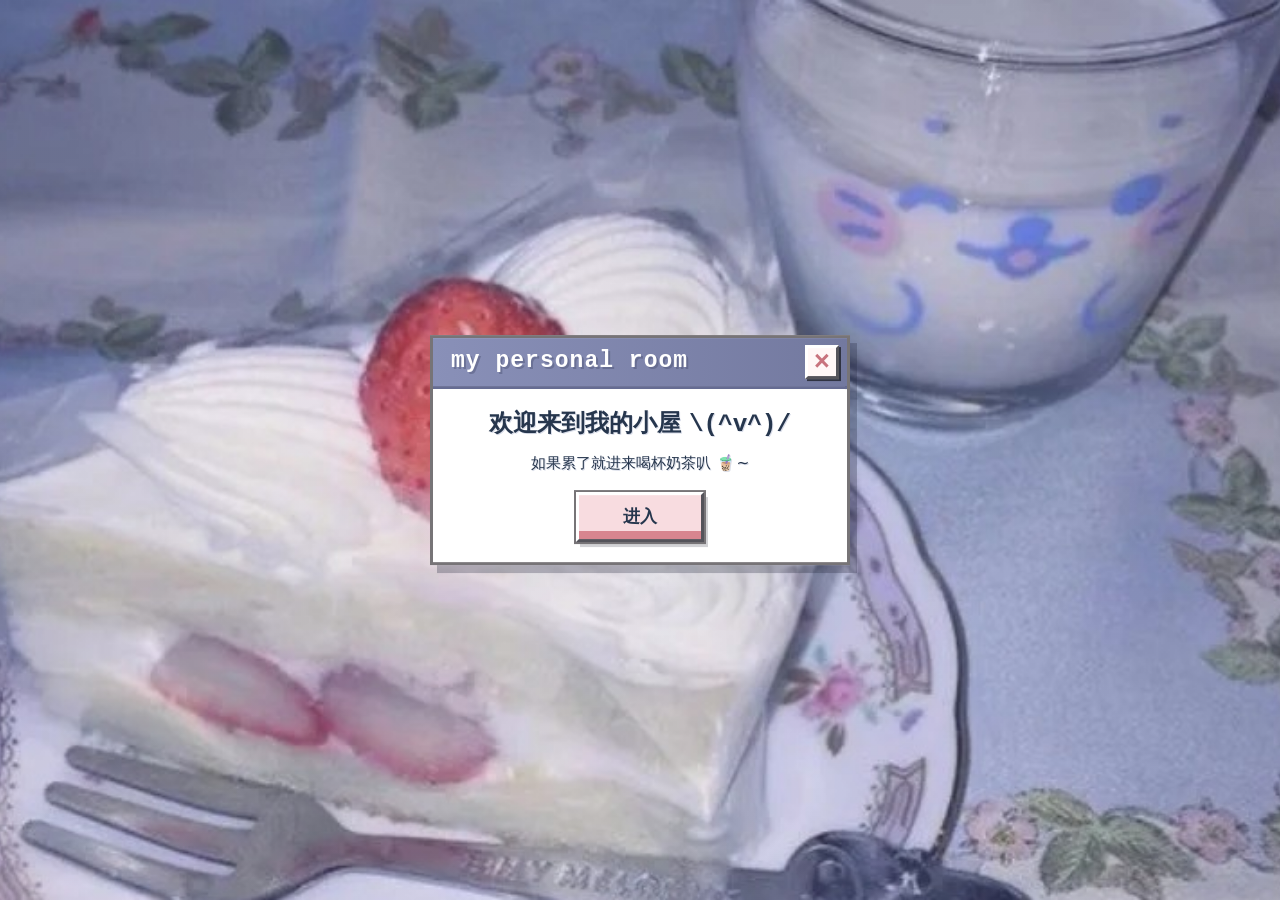
<file: index.html>
<!doctype html>
<html lang="zh-CN">
  <head>
    <meta charset="UTF-8">
    <meta name="viewport" content="width=device-width, initial-scale=1.0">
    <meta name="theme-color" content="#7d83a8">
    <title>my personal room</title>
    <link rel="icon" type="image/png" href="assets/pudding-favicon-large.png">
    <link rel="stylesheet" href="styles.css">
  </head>
  <body>
    <main class="entrance" aria-label="个人小屋入口">
      <div class="side-lace side-lace--left" aria-hidden="true">
        <img class="side-lace__image" src="assets/white-lace-border-cropped.png" alt="">
      </div>
      <div class="side-lace side-lace--right" aria-hidden="true">
        <img class="side-lace__image" src="assets/white-lace-border-cropped.png" alt="">
      </div>

      <div class="sparkle-layer" aria-hidden="true">
        <span class="sparkle sparkle--cup-rim"></span>
        <span class="sparkle sparkle--cup-face"></span>
        <span class="sparkle sparkle--strawberry"></span>
        <span class="sparkle sparkle--cream-left"></span>
        <span class="sparkle sparkle--cream-low"></span>
        <span class="sparkle sparkle--plate"></span>
        <span class="sparkle sparkle--fork"></span>
        <span class="sparkle sparkle--cloth-top"></span>
        <span class="sparkle sparkle--cream-top"></span>
        <span class="sparkle sparkle--cloth-right"></span>
        <span class="sparkle sparkle--cup-base"></span>
        <span class="sparkle sparkle--cake-left"></span>
        <span class="sparkle sparkle--flowers-right"></span>
        <span class="sparkle sparkle--plate-low"></span>
      </div>

      <section class="window welcome-window" aria-labelledby="welcome-title">
        <header class="title-bar">
          <span id="welcome-title">my personal room</span>
          <button
            class="window-close"
            id="open-exit-dialog"
            type="button"
            aria-label="离开网站"
            title="离开"
          >×</button>
        </header>

        <div class="window-body welcome-body">
          <h1>欢迎来到我的小屋<span class="face" aria-label="开心">\(^v^)/</span></h1>
          <p>如果累了就进来喝杯奶茶叭<span class="bubble-tea" aria-label="奶茶">🧋</span>~</p>
          <a class="pixel-button enter-button" href="home.html">进入</a>
        </div>
      </section>

      <div class="dialog-backdrop" id="exit-dialog" hidden>
        <section
          class="window confirm-window"
          role="dialog"
          aria-modal="true"
          aria-labelledby="exit-question"
          aria-describedby="exit-hint"
        >
          <header class="title-bar compact-title-bar">
            <span>my personal room</span>
          </header>

          <div class="window-body confirm-body">
            <p id="exit-question">确定要走嘛<span class="kaomoji" aria-label="难过">(｡•́︿•̀｡)</span></p>
            <p class="sr-only" id="exit-hint">选择 Yes 离开网页，选择 No 返回入口。</p>
            <div class="confirm-actions">
              <button class="pixel-button" id="confirm-exit" type="button">Yes</button>
              <button class="pixel-button" id="cancel-exit" type="button">No</button>
            </div>
          </div>
        </section>
      </div>
    </main>

    <div class="custom-cursor" id="custom-cursor" aria-hidden="true">
      <svg viewBox="0 0 44 48" role="presentation">
        <defs>
          <linearGradient id="cursor-berry" x1="0" y1="0" x2="0" y2="1">
            <stop offset="0" stop-color="#ff9eb3" />
            <stop offset="1" stop-color="#e85f7e" />
          </linearGradient>
        </defs>
        <path class="cursor-wing" d="M12 19C5 14 2 17 4 22c2 4 7 5 11 5" />
        <path class="cursor-wing" d="M32 19c7-5 10-2 8 3-2 4-7 5-11 5" />
        <path class="cursor-leaf" d="M17 13c-3-6 1-9 5-4 4-5 8-2 5 4-3 2-7 2-10 0Z" />
        <path class="cursor-berry" d="M22 42S8 31 8 20c0-6 4-9 9-9 3 0 5 2 5 4 1-2 3-4 6-4 5 0 8 4 8 9 0 11-14 22-14 22Z" />
        <circle cx="16" cy="25" r="1.25" />
        <circle cx="27.5" cy="24" r="1.25" />
        <circle cx="21.5" cy="32" r="1.25" />
        <path class="cursor-shine" d="M13 16v6M10 19h6" />
      </svg>
    </div>

    <script src="script.js"></script>
  </body>
</html>
</file>
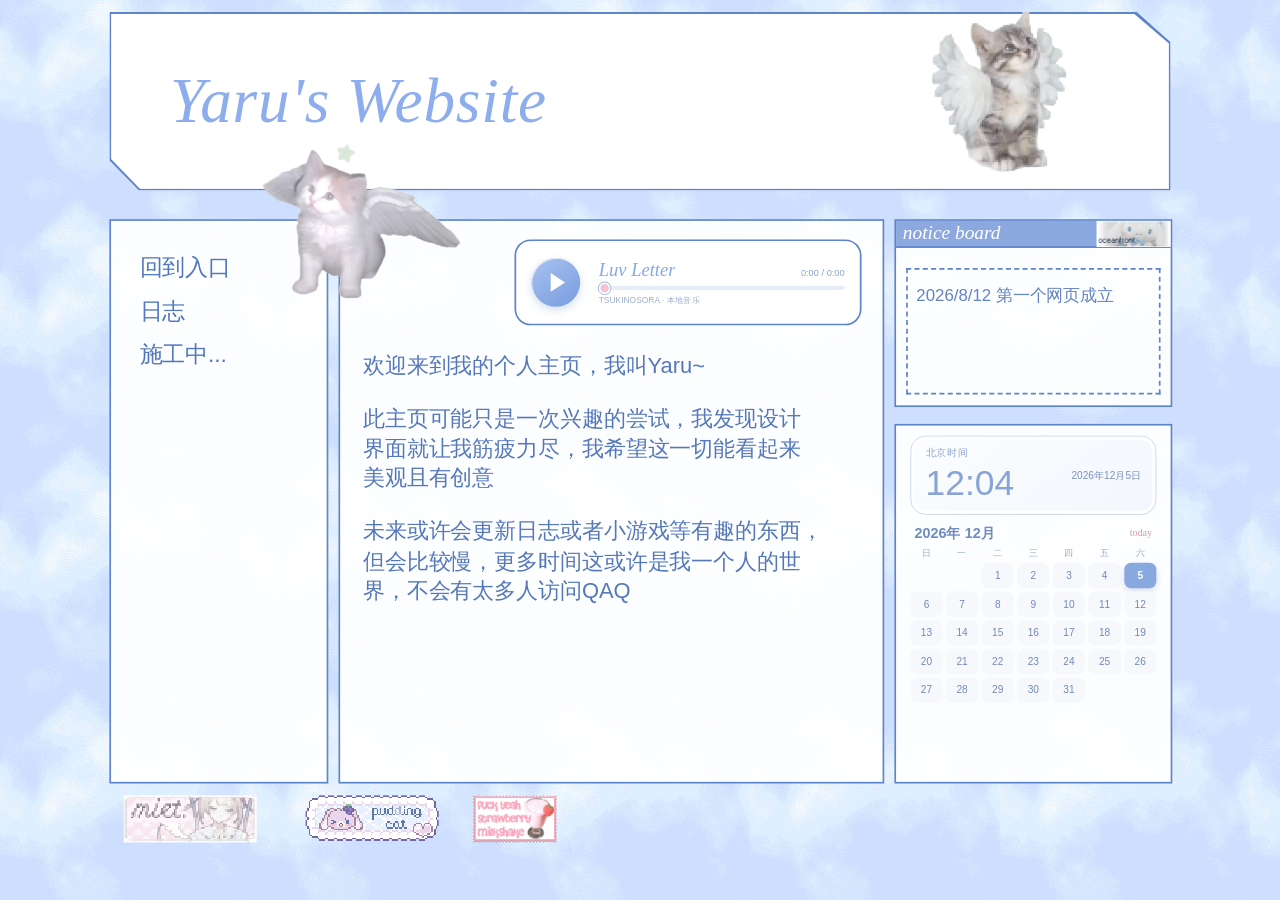
<file: home.html>
<!doctype html>
<html lang="zh-CN">
  <head>
    <meta charset="UTF-8">
    <meta name="viewport" content="width=device-width, initial-scale=1.0">
    <meta name="theme-color" content="#c7d8fb">
    <link rel="icon" type="image/png" href="assets/pudding-favicon-large.png">
    <title>Yaru's Website</title>
    <link rel="stylesheet" href="home.css">
  </head>
  <body>
    <main class="site-shell" aria-label="Yaru 的个人主页">
      <header class="site-header">
        <h1>Yaru's Website</h1>
        <img class="header-cat" src="assets/angel-cat-header.png" alt="长着白色翅膀的小猫" decoding="async">
      </header>

      <div class="page-grid">
        <aside class="side-nav" aria-label="网站导航">
          <nav>
            <a href="index.html">回到入口</a>
            <a href="journal.html">日志</a>
            <button id="open-construction" type="button">施工中...</button>
          </nav>
        </aside>

        <section class="main-panel" aria-label="主页介绍">
          <img class="nav-cat" src="assets/angel-cat-nav.png" alt="长着翅膀的小猫" decoding="async">

          <section class="music-player" aria-label="Luv Letter 音乐播放器">
            <button class="play-button" id="play-button" type="button" aria-label="播放 Luv Letter">
              <span class="play-icon" aria-hidden="true"></span>
            </button>
            <div class="music-info">
              <div class="music-heading">
                <strong>Luv Letter</strong>
                <span id="time-label">0:00 / 0:00</span>
              </div>
              <input id="progress" class="progress" type="range" min="0" max="100" value="0" aria-label="歌曲进度">
              <p id="music-hint">TSUKINOSORA · 本地音乐</p>
            </div>
            <audio id="audio" preload="none" data-src="assets/luv-letter.mp3"></audio>
          </section>

          <article class="intro-text">
            <p>欢迎来到我的个人主页，我叫Yaru~</p>
            <p>此主页可能只是一次兴趣的尝试，我发现设计<br>界面就让我筋疲力尽，我希望这一切能看起来<br>美观且有创意</p>
            <p>未来或许会更新日志或者小游戏等有趣的东西，<br>但会比较慢，更多时间这或许是我一个人的世<br>界，不会有太多人访问QAQ</p>
          </article>
        </section>

        <aside class="right-rail">
          <section class="notice-board" aria-labelledby="notice-title">
            <header>
              <h2 id="notice-title">notice board</h2>
              <img src="assets/oceanfront.png" alt="oceanfront" loading="lazy" decoding="async">
            </header>
            <div class="notice-content">2026/8/12 第一个网页成立</div>
          </section>

          <section class="calendar-card" aria-label="北京时间和日历">
            <div class="beijing-time">
              <span class="time-zone">北京时间</span>
              <strong id="beijing-clock">--:--</strong>
              <span id="beijing-date">----年--月--日</span>
            </div>
            <div class="calendar-heading">
              <strong id="calendar-month">----年 --月</strong>
              <span>today</span>
            </div>
            <div class="calendar-weekdays" aria-hidden="true">
              <span>日</span><span>一</span><span>二</span><span>三</span><span>四</span><span>五</span><span>六</span>
            </div>
            <div class="calendar-grid" id="calendar-grid" aria-label="本月日历"></div>
          </section>
        </aside>
      </div>

      <div class="site-badges" aria-label="友情链接贴图">
        <img src="assets/miet.gif" alt="miet" loading="lazy" decoding="async">
        <img src="assets/puddingcat.gif" alt="pudding cat" loading="lazy" decoding="async">
        <img src="assets/milkshake.png" alt="strawberry milkshake" loading="lazy" decoding="async">
      </div>
    </main>

    <div class="dialog-backdrop" id="construction-dialog" hidden>
      <section class="retro-window" role="dialog" aria-modal="true" aria-labelledby="construction-message">
        <header class="retro-titlebar">
          <span>my personal room</span>
          <button id="close-construction" type="button" aria-label="关闭弹窗">×</button>
        </header>
        <div class="retro-body">
          <p id="construction-message">剩下的区域以后再来探索吧~</p>
          <button class="retro-ok" id="confirm-construction" type="button">知道啦</button>
        </div>
      </section>
    </div>

    <div class="custom-cursor" id="custom-cursor" aria-hidden="true">
      <svg viewBox="0 0 44 48" role="presentation">
        <defs>
          <linearGradient id="cursor-berry" x1="0" y1="0" x2="0" y2="1">
            <stop offset="0" stop-color="#ff9eb3" />
            <stop offset="1" stop-color="#e85f7e" />
          </linearGradient>
        </defs>
        <path class="cursor-wing" d="M12 19C5 14 2 17 4 22c2 4 7 5 11 5" />
        <path class="cursor-wing" d="M32 19c7-5 10-2 8 3-2 4-7 5-11 5" />
        <path class="cursor-leaf" d="M17 13c-3-6 1-9 5-4 4-5 8-2 5 4-3 2-7 2-10 0Z" />
        <path class="cursor-berry" d="M22 42S8 31 8 20c0-6 4-9 9-9 3 0 5 2 5 4 1-2 3-4 6-4 5 0 8 4 8 9 0 11-14 22-14 22Z" />
        <circle cx="16" cy="25" r="1.25" />
        <circle cx="27.5" cy="24" r="1.25" />
        <circle cx="21.5" cy="32" r="1.25" />
        <path class="cursor-shine" d="M13 16v6M10 19h6" />
      </svg>
    </div>

    <script src="home.js"></script>
  </body>
</html>
</file>
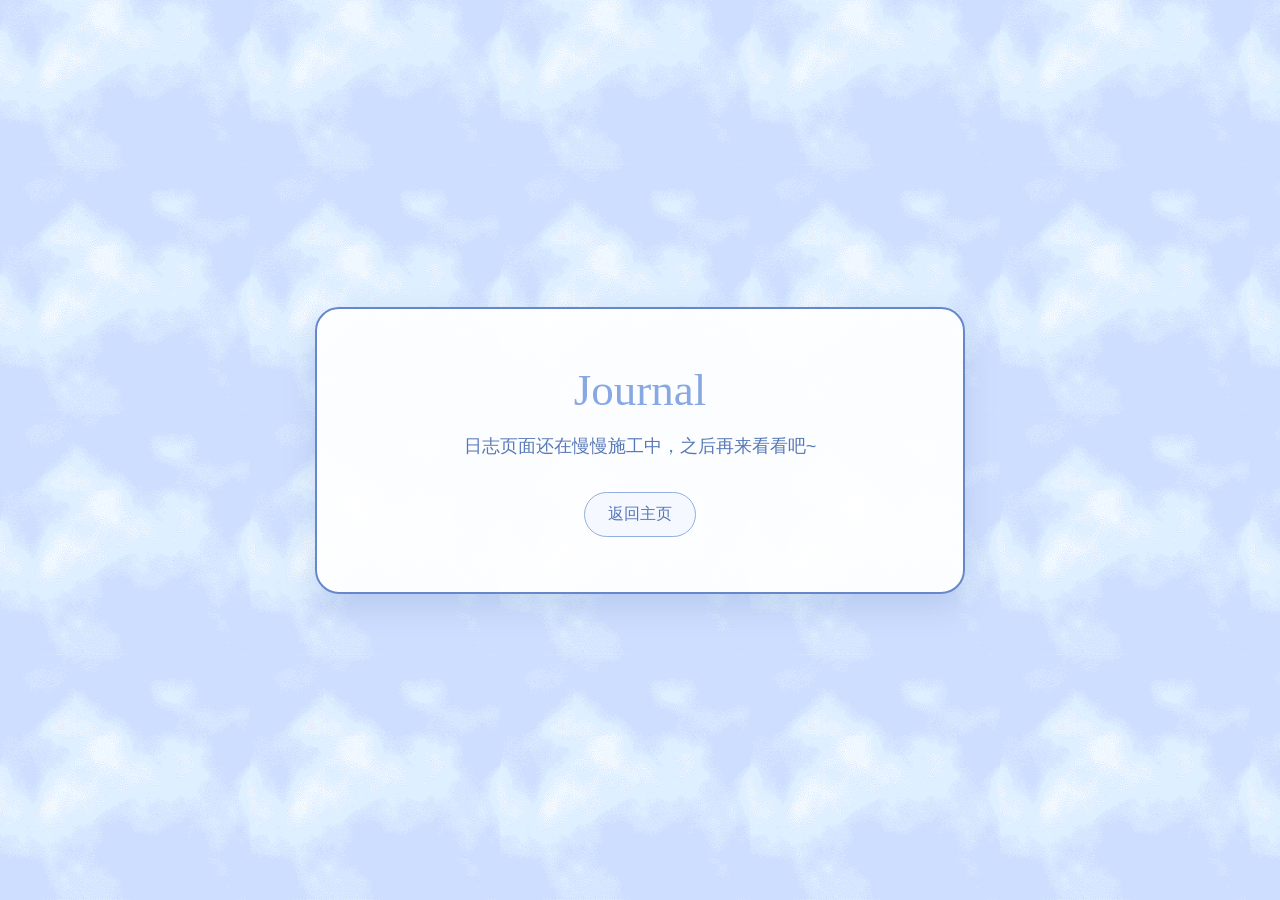
<file: journal.html>
<!doctype html>
<html lang="zh-CN">
  <head>
    <meta charset="UTF-8">
    <meta name="viewport" content="width=device-width, initial-scale=1.0">
    <meta name="theme-color" content="#c7d8fb">
    <link rel="icon" type="image/png" href="assets/pudding-favicon-large.png">
    <title>日志 · Yaru's Website</title>
    <style>
      *{box-sizing:border-box}html,body{width:100%;height:100%;margin:0;overflow:hidden}body{display:grid;place-items:center;color:#5879b7;background:#cbdafa url("assets/sky-bg.png") repeat;background-size:250px 245px;font-family:"Microsoft YaHei UI","Microsoft YaHei",sans-serif}.card{width:min(650px,calc(100vw - 36px));padding:55px 42px;text-align:center;background:rgb(255 255 255 / 94%);border:2px solid #6688cb;border-radius:24px;box-shadow:0 13px 32px rgb(78 111 169 / 18%)}h1{margin:0 0 18px;color:#88a8e3;font-family:"Comic Sans MS","Segoe Print",cursive;font-size:45px;font-weight:400}p{margin:0 0 34px;font-size:18px}a{display:inline-block;padding:11px 23px;color:#5578ba;background:#f5f8ff;border:1px solid #91afe1;border-radius:999px;text-decoration:none}a:hover{color:#c27d9b;background:#fff2f6}
    </style>
  </head>
  <body>
    <main class="card">
      <h1>Journal</h1>
      <p>日志页面还在慢慢施工中，之后再来看看吧~</p>
      <a href="home.html">返回主页</a>
    </main>
  </body>
</html>
</file>
<file: styles.css>
:root {
  --title-start: #8990b8;
  --title-end: #73799f;
  --ink: #26364d;
  --frame: #777477;
  --frame-dark: #54535a;
  --frame-light: #ffffff;
  --pink: #f4cbd1;
  --pink-dark: #d7858f;
  --white: #ffffff;
}

* {
  box-sizing: border-box;
}

html,
body {
  width: 100%;
  min-height: 100%;
  margin: 0;
}

body {
  overflow: hidden;
  color: var(--ink);
  font-family: "Microsoft YaHei UI", "Microsoft YaHei", system-ui, sans-serif;
  background: #9296ae;
}

button,
a {
  font: inherit;
}

.entrance {
  --blur-gutter-width: max(0px, calc((100vw - 160svh) / 2));
  --background-blend-width: clamp(38px, 3.2vw, 62px);
  position: relative;
  width: 100%;
  min-height: 100svh;
  overflow: hidden;
  isolation: isolate;
  background: #8d91aa;
}

.entrance::before,
.entrance::after {
  content: "";
  position: absolute;
  inset: 0;
  pointer-events: none;
}

.entrance::before {
  z-index: 0;
  inset: -22px;
  background: url("assets/strawberry-cake-bg.jpg") center / cover no-repeat;
  filter: blur(18px) saturate(0.86);
}

.entrance::after {
  z-index: 1;
  background-image:
    linear-gradient(rgb(28 32 56 / 5%), rgb(28 32 56 / 5%)),
    url("assets/strawberry-cake-bg.jpg");
  background-position: center, center;
  background-repeat: no-repeat, no-repeat;
  background-size: 100% 100%, auto 120%;
}

/* Feather the sharp photo into the blurred side copy instead of exposing a
   perfectly straight seam. The lace remains crisp on the layer above it. */
@media (min-width: 921px) and (min-aspect-ratio: 8 / 5) {
  .entrance::after {
    --blend-outer: max(0px, calc(var(--blur-gutter-width) - var(--background-blend-width)));
    --blend-inner: calc(var(--blur-gutter-width) + var(--background-blend-width));
    -webkit-mask-image: linear-gradient(
      to right,
      transparent 0,
      transparent var(--blend-outer),
      #000 var(--blend-inner),
      #000 calc(100% - var(--blend-inner)),
      transparent calc(100% - var(--blend-outer)),
      transparent 100%
    );
    mask-image: linear-gradient(
      to right,
      transparent 0,
      transparent var(--blend-outer),
      #000 var(--blend-inner),
      #000 calc(100% - var(--blend-inner)),
      transparent calc(100% - var(--blend-outer)),
      transparent 100%
    );
  }
}

.side-lace {
  position: absolute;
  top: 0;
  bottom: 0;
  z-index: 2;
  width: var(--blur-gutter-width);
  overflow: hidden;
  pointer-events: none;
  user-select: none;
}

.side-lace--left {
  left: 0;
}

.side-lace--right {
  right: 0;
}

.side-lace__image {
  position: absolute;
  top: 50%;
  left: 50%;
  width: calc(100svh + 260px);
  max-width: none;
  height: var(--blur-gutter-width);
  object-fit: fill;
  opacity: 0.9;
  filter: drop-shadow(0 2px 2px rgb(54 57 77 / 24%));
}

.side-lace--left .side-lace__image {
  transform: translate(-50%, -50%) rotate(-90deg);
}

.side-lace--right .side-lace__image {
  transform: translate(-50%, -50%) rotate(90deg);
}

.sparkle-layer {
  position: absolute;
  inset: 0;
  z-index: 2;
  overflow: hidden;
  pointer-events: none;
}

.sparkle {
  --sparkle-size: 7px;
  --sparkle-duration: 5.4s;
  position: absolute;
  width: var(--sparkle-size);
  height: var(--sparkle-size);
  border-radius: 50%;
  background: #fff;
  box-shadow:
    0 0 5px 2px rgb(255 255 255 / 75%),
    0 0 11px 5px rgb(206 225 255 / 32%);
  opacity: 0;
  animation: twinkle var(--sparkle-duration) ease-in-out infinite;
}

.sparkle::before,
.sparkle::after {
  content: "";
  position: absolute;
  top: 50%;
  left: 50%;
  border-radius: 999px;
  background: linear-gradient(90deg, transparent, #fff 28% 72%, transparent);
  transform: translate(-50%, -50%);
}

.sparkle::before {
  width: calc(var(--sparkle-size) * 5.2);
  height: 1px;
}

.sparkle::after {
  width: 1px;
  height: calc(var(--sparkle-size) * 5.2);
  background: linear-gradient(transparent, #fff 28% 72%, transparent);
}

.sparkle--cup-rim {
  --sparkle-size: 8px;
  --sparkle-duration: 5.8s;
  top: 7%;
  left: 69%;
  animation-delay: -0.4s;
}

.sparkle--cup-face {
  --sparkle-size: 5px;
  --sparkle-duration: 6.2s;
  top: 24%;
  left: 76%;
  animation-delay: -2.1s;
}

.sparkle--strawberry {
  --sparkle-size: 6px;
  --sparkle-duration: 4.9s;
  top: 35%;
  left: 41%;
  animation-delay: -1.2s;
}

.sparkle--cream-left {
  --sparkle-size: 5px;
  --sparkle-duration: 5.6s;
  top: 43%;
  left: 24%;
  animation-delay: -2.3s;
}

.sparkle--cream-low {
  --sparkle-size: 4px;
  --sparkle-duration: 6.4s;
  top: 67%;
  left: 38%;
  animation-delay: -0.8s;
}

.sparkle--plate {
  --sparkle-size: 5px;
  --sparkle-duration: 5.2s;
  top: 79%;
  left: 62%;
  animation-delay: -1.9s;
}

.sparkle--fork {
  --sparkle-size: 7px;
  --sparkle-duration: 6s;
  top: 89%;
  left: 31%;
  animation-delay: -1.1s;
}

.sparkle--cloth-top {
  --sparkle-size: 4px;
  --sparkle-duration: 6.3s;
  top: 13%;
  left: 35%;
  animation-delay: -3.7s;
}

.sparkle--cream-top {
  --sparkle-size: 6px;
  --sparkle-duration: 5.1s;
  top: 20%;
  left: 52%;
  animation-delay: -4.2s;
}

.sparkle--cloth-right {
  --sparkle-size: 4px;
  --sparkle-duration: 5.9s;
  top: 31%;
  left: 88%;
  animation-delay: -2.8s;
}

.sparkle--cup-base {
  --sparkle-size: 6px;
  --sparkle-duration: 6.1s;
  top: 49%;
  left: 69%;
  animation-delay: -4.9s;
}

.sparkle--cake-left {
  --sparkle-size: 5px;
  --sparkle-duration: 5.5s;
  top: 59%;
  left: 18%;
  animation-delay: -3.1s;
}

.sparkle--flowers-right {
  --sparkle-size: 6px;
  --sparkle-duration: 6.5s;
  top: 71%;
  left: 83%;
  animation-delay: -5.4s;
}

.sparkle--plate-low {
  --sparkle-size: 4px;
  --sparkle-duration: 5.7s;
  top: 86%;
  left: 51%;
  animation-delay: -3.9s;
}

@keyframes twinkle {
  0%,
  55%,
  100% {
    opacity: 0;
    transform: scale(0.25) rotate(-7deg);
  }

  67% {
    opacity: 0.95;
    transform: scale(1.12) rotate(4deg);
  }

  77% {
    opacity: 0.32;
    transform: scale(0.68) rotate(8deg);
  }

  86% {
    opacity: 0.82;
    transform: scale(0.92) rotate(2deg);
  }

  94% {
    opacity: 0;
    transform: scale(0.38) rotate(7deg);
  }
}

.window {
  border: 3px solid var(--frame);
  background: var(--white);
  box-shadow:
    inset 2px 2px 0 var(--frame-light),
    inset -2px -2px 0 var(--frame-dark),
    7px 8px 0 rgb(29 33 55 / 28%);
}

.welcome-window {
  position: absolute;
  z-index: 3;
  top: 50%;
  left: 50%;
  width: min(420px, calc(100vw - 48px));
  transform: translate(-50%, -50%);
}

.title-bar {
  min-height: 46px;
  display: flex;
  align-items: center;
  gap: 12px;
  padding: 7px 8px 7px 18px;
  color: white;
  background: linear-gradient(90deg, var(--title-start), var(--title-end));
  border-bottom: 3px solid #666c92;
  font-family: "Courier New", monospace;
  font-size: clamp(19px, 1.8vw, 25px);
  font-weight: 700;
  letter-spacing: 1px;
  line-height: 1;
  text-shadow: 2px 2px 0 rgb(61 66 97 / 35%);
}

.window-close {
  width: 34px;
  height: 34px;
  display: grid;
  place-items: center;
  margin-left: auto;
  padding: 0 0 3px;
  color: #c8737e;
  background: #fff7f7;
  border: 3px solid;
  border-color: #ffffff #55545b #55545b #ffffff;
  box-shadow: 2px 2px 0 #303342;
  font-family: Arial, sans-serif;
  font-size: 27px;
  font-weight: 700;
  line-height: 1;
  cursor: pointer;
}

.window-close:hover,
.window-close:focus-visible {
  color: #a94e5c;
  background: #ffe3e7;
  outline: 2px solid white;
  outline-offset: -6px;
}

.window-close:active {
  translate: 2px 2px;
  box-shadow: none;
  border-color: #55545b #ffffff #ffffff #55545b;
}

.window-body {
  background: var(--white);
}

.welcome-body {
  min-height: 155px;
  display: flex;
  flex-direction: column;
  align-items: center;
  justify-content: center;
  padding: 18px 20px 20px;
  text-align: center;
}

.welcome-body h1,
.welcome-body p {
  margin: 0;
  text-shadow: 1px 1px 0 #d9dde9;
}

.welcome-body h1 {
  font-size: clamp(19px, 1.9vw, 25px);
  line-height: 1.35;
}

.welcome-body p {
  margin-top: 9px;
  font-size: clamp(14px, 1.2vw, 16px);
  line-height: 1.5;
}

.face {
  display: inline-block;
  margin-left: 8px;
  white-space: nowrap;
  font-family: "Courier New", monospace;
}

.bubble-tea {
  display: inline-block;
  margin: 0 2px 0 5px;
  font-family: "Segoe UI Emoji", "Apple Color Emoji", sans-serif;
  filter: saturate(0.85);
}

.pixel-button {
  display: inline-grid;
  min-width: 128px;
  min-height: 50px;
  place-items: center;
  padding: 8px 24px;
  color: var(--ink);
  background: linear-gradient(#f8dce0 0 82%, var(--pink-dark) 82%);
  border: 3px solid;
  border-color: #ffffff var(--frame-dark) var(--frame-dark) #ffffff;
  box-shadow:
    0 0 0 2px var(--frame),
    4px 5px 0 rgb(30 32 48 / 20%);
  font-weight: 700;
  text-align: center;
  text-decoration: none;
  cursor: pointer;
}

.enter-button {
  margin-top: 17px;
  font-size: 17px;
}

.pixel-button:hover,
.pixel-button:focus-visible {
  background: linear-gradient(#ffe9ec 0 82%, #c96774 82%);
  outline: 3px dotted #7a5470;
  outline-offset: -9px;
}

.pixel-button:active {
  translate: 3px 3px;
  box-shadow: 0 0 0 2px var(--frame);
  border-color: var(--frame-dark) #ffffff #ffffff var(--frame-dark);
}

.dialog-backdrop {
  position: fixed;
  inset: 0;
  z-index: 10;
  display: grid;
  place-items: center;
  padding: 22px;
  background: rgb(35 38 59 / 38%);
}

.dialog-backdrop[hidden] {
  display: none;
}

.confirm-window {
  width: min(470px, calc(100vw - 44px));
  animation: dialog-appear 130ms steps(2, end);
}

.compact-title-bar {
  min-height: 38px;
  padding-left: 12px;
  font-size: 18px;
}

.confirm-body {
  padding: 32px 28px 30px;
  text-align: center;
}

.confirm-body > p {
  margin: 0;
  font-size: clamp(19px, 4vw, 25px);
  font-weight: 700;
}

.kaomoji {
  display: inline-block;
  margin-left: 2px;
  font-family: "Segoe UI", "Arial Unicode MS", Arial, sans-serif;
  font-weight: 600;
  letter-spacing: 0;
  white-space: nowrap;
}

.confirm-actions {
  display: flex;
  justify-content: center;
  gap: 26px;
  margin-top: 31px;
}

.confirm-actions .pixel-button {
  min-width: 112px;
}

.sr-only {
  position: absolute;
  width: 1px;
  height: 1px;
  padding: 0;
  margin: -1px;
  overflow: hidden;
  clip: rect(0, 0, 0, 0);
  white-space: nowrap;
  border: 0;
}

/* Strawberry-heart cursor and falling cross-shaped glitter. */
.custom-cursor {
  --cursor-x: -100px;
  --cursor-y: -100px;
  position: fixed;
  z-index: 10002;
  top: 0;
  left: 0;
  width: 36px;
  height: 40px;
  pointer-events: none;
  opacity: 0;
  /* After the 135deg turn, the strawberry tip sits at (7px, 9px). */
  translate: calc(var(--cursor-x) - 7px) calc(var(--cursor-y) - 9px);
  transform: rotate(135deg) scale(0.96);
  transform-origin: 50% 50%;
  filter: drop-shadow(1px 2px 1px rgb(74 61 88 / 35%));
  transition: opacity 120ms ease, transform 110ms ease;
  will-change: translate, transform;
}

.custom-cursor.is-visible {
  opacity: 1;
}

.custom-cursor.is-hovering {
  transform: rotate(143deg) scale(1.12);
}

.custom-cursor.is-pressed {
  transform: rotate(139deg) scale(0.86);
}

.custom-cursor svg {
  display: block;
  width: 100%;
  height: 100%;
  overflow: visible;
}

.cursor-berry {
  fill: url("#cursor-berry");
  stroke: #fff8fb;
  stroke-width: 2.2;
  stroke-linejoin: round;
}

.cursor-leaf {
  fill: #b8d5a8;
  stroke: #fff;
  stroke-width: 1.7;
  stroke-linejoin: round;
}

.cursor-wing {
  fill: #fff;
  stroke: #d9d5ed;
  stroke-width: 1.5;
  stroke-linecap: round;
  stroke-linejoin: round;
}

.custom-cursor circle {
  fill: #ffe9a8;
  stroke: #fff;
  stroke-width: 0.6;
}

.cursor-shine {
  fill: none;
  stroke: #fff;
  stroke-width: 1.4;
  stroke-linecap: round;
}

.cursor-sparkle {
  --glitter-size: 7px;
  --glitter-x: 0px;
  --glitter-fall: 28px;
  --glitter-drift: 0px;
  --glitter-turn: 0deg;
  position: fixed;
  z-index: 10001;
  width: var(--glitter-size);
  height: var(--glitter-size);
  pointer-events: none;
  border-radius: 50%;
  background: #fff;
  box-shadow:
    0 0 4px 1px rgb(255 255 255 / 88%),
    0 0 8px 3px rgb(223 230 255 / 44%);
  opacity: 0;
  transform: translate(-50%, -50%);
  animation: cursor-glitter-fall var(--glitter-life, 1.2s) ease-out forwards;
}

.cursor-sparkle::before,
.cursor-sparkle::after {
  content: "";
  position: absolute;
  top: 50%;
  left: 50%;
  border-radius: 999px;
  background: #fff;
  transform: translate(-50%, -50%);
}

.cursor-sparkle::before {
  width: calc(var(--glitter-size) * 3.2);
  height: 1px;
}

.cursor-sparkle::after {
  width: 1px;
  height: calc(var(--glitter-size) * 3.2);
}

@keyframes cursor-glitter-fall {
  0% {
    opacity: 0;
    transform: translate(calc(-50% + var(--glitter-x)), -50%) scale(0.2) rotate(0deg);
  }

  16% {
    opacity: 0.95;
    transform: translate(calc(-50% + var(--glitter-x)), calc(-50% + 3px)) scale(1) rotate(12deg);
  }

  58% {
    opacity: 0.72;
  }

  100% {
    opacity: 0;
    transform: translate(calc(-50% + var(--glitter-x) + var(--glitter-drift)), calc(-50% + var(--glitter-fall))) scale(0.25) rotate(var(--glitter-turn));
  }
}

@media (hover: hover) and (pointer: fine) {
  html.has-custom-cursor,
  html.has-custom-cursor *,
  html.has-custom-cursor *::before,
  html.has-custom-cursor *::after {
    cursor: none !important;
  }
}

@keyframes dialog-appear {
  from {
    transform: scale(0.96);
    opacity: 0;
  }
  to {
    transform: scale(1);
    opacity: 1;
  }
}

@media (max-width: 920px) {
  .entrance::after {
    background-position: center, 44% center;
  }

  .welcome-window {
    left: 50%;
    top: 50%;
  }

  .side-lace {
    display: none;
  }

  .sparkle--cup-face,
  .sparkle--plate,
  .sparkle--fork {
    display: none;
  }
}

@media (max-width: 560px) {
  .entrance {
    min-height: 100svh;
  }

  .entrance::before {
    inset: -12px;
    filter: blur(10px) saturate(.9);
  }

  .entrance::after {
    background-position: center, 40% center;
    background-size: 100% 100%, cover;
  }

  .welcome-window {
    width: calc(100vw - 24px);
  }

  .title-bar {
    min-height: 45px;
    padding-left: 10px;
    font-size: 18px;
  }

  .window-close {
    width: 32px;
    height: 32px;
    font-size: 26px;
  }

  .welcome-body {
    min-height: 230px;
    padding: 28px 16px 31px;
  }

  .face {
    display: block;
    margin: 5px 0 0;
  }

  .confirm-actions {
    gap: 17px;
  }

  .confirm-actions .pixel-button {
    min-width: 100px;
  }
}

@media (prefers-reduced-motion: reduce) {
  *,
  *::before,
  *::after {
    scroll-behavior: auto !important;
    animation-duration: 0.01ms !important;
    animation-iteration-count: 1 !important;
  }

  .custom-cursor {
    transition: none;
  }
}
</file>
<file: home.css>
:root {
  --blue: #5d83ca;
  --blue-light: #91afe9;
  --ink: #5578ba;
  --paper: rgb(255 255 255 / 94%);
  --scale: 1;
}

* {
  box-sizing: border-box;
}

html,
body {
  width: 100%;
  height: 100%;
  margin: 0;
  overflow: hidden;
}

body {
  color: var(--ink);
  background-color: #cbdafa;
  background-image: url("assets/sky-bg.png");
  background-repeat: repeat;
  background-size: 250px 245px;
  font-family: "Microsoft YaHei UI", "Microsoft YaHei", sans-serif;
}

button,
a,
input {
  font: inherit;
}

.site-shell {
  position: absolute;
  top: 50%;
  left: 50%;
  width: 1260px;
  height: 1040px;
  transform: translate(-50%, -50%) scale(var(--scale));
  transform-origin: center;
}

.site-header {
  position: relative;
  width: 1260px;
  height: 212px;
  display: flex;
  align-items: center;
  padding-left: 72px;
  color: #8eaded;
  background: var(--blue);
  clip-path: polygon(0 0, 96.8% 0, 100% 17%, 100% 100%, 2.8% 100%, 0 83%);
}

.site-header::before {
  content: "";
  position: absolute;
  z-index: 0;
  inset: 2px;
  pointer-events: none;
  background: white;
  clip-path: polygon(0 0, 96.7% 0, 100% 17%, 100% 100%, 2.75% 100%, 0 83%);
}

.site-header h1 {
  position: relative;
  z-index: 1;
  margin: -2px 0 0;
  font-family: "Comic Sans MS", "Segoe Print", cursive;
  font-size: 75px;
  font-style: italic;
  font-weight: 400;
  letter-spacing: 1px;
  line-height: 1;
}

.header-cat {
  position: absolute;
  z-index: 2;
  top: -26px;
  right: 58px;
  width: 225px;
  height: 225px;
  object-fit: contain;
}

.page-grid {
  display: grid;
  grid-template-columns: 260px 648px 330px;
  gap: 12px;
  height: 670px;
  margin-top: 34px;
  align-items: stretch;
}

.side-nav,
.main-panel,
.notice-board,
.calendar-card {
  background: var(--paper);
  border: 2px solid var(--blue);
}

.side-nav {
  position: relative;
  padding: 39px 34px;
}

.side-nav nav {
  display: grid;
  justify-items: start;
  gap: 18px;
}

.side-nav a,
.side-nav button {
  padding: 0;
  color: #5277bc;
  background: transparent;
  border: 0;
  font-size: 27px;
  line-height: 1.25;
  text-decoration: none;
  cursor: pointer;
}

.side-nav a:hover,
.side-nav a:focus-visible,
.side-nav button:hover,
.side-nav button:focus-visible {
  color: #de8ea9;
  text-decoration: underline wavy #b9cdef 2px;
  text-underline-offset: 7px;
  outline: 0;
}

.main-panel {
  position: relative;
  padding: 22px 25px 22px;
}

.nav-cat {
  position: absolute;
  z-index: 5;
  top: -118px;
  left: -139px;
  width: 310px;
  height: 265px;
  object-fit: contain;
  pointer-events: none;
}

.music-player {
  position: relative;
  height: 102px;
  display: grid;
  grid-template-columns: 66px 1fr;
  align-items: center;
  gap: 14px;
  margin: 0 0 30px 182px;
  padding: 13px 18px;
  overflow: hidden;
  background: #fff;
  border: 2px solid var(--blue);
  border-radius: 19px;
}

.play-button {
  width: 58px;
  height: 58px;
  display: grid;
  place-items: center;
  padding: 0;
  color: #fff;
  background: linear-gradient(145deg, #a9c2f0, #789cdf);
  border: 0;
  border-radius: 50%;
  box-shadow: inset 1px 1px 0 rgb(255 255 255 / 75%), 0 4px 10px rgb(78 112 173 / 23%);
  cursor: pointer;
}

.play-button:hover,
.play-button:focus-visible {
  background: linear-gradient(145deg, #eab8c9, #c98baa);
  outline: 3px solid rgb(179 202 240 / 65%);
  outline-offset: 3px;
}

.play-icon {
  width: 0;
  height: 0;
  margin-left: 5px;
  border-top: 11px solid transparent;
  border-bottom: 11px solid transparent;
  border-left: 17px solid white;
}

.play-button.is-playing .play-icon {
  width: 16px;
  height: 21px;
  margin: 0;
  border: 0;
  border-right: 6px solid white;
  border-left: 6px solid white;
}

.music-info {
  min-width: 0;
}

.music-heading {
  display: flex;
  align-items: baseline;
  justify-content: space-between;
  gap: 10px;
}

.music-heading strong {
  overflow: hidden;
  color: #87a7e6;
  font-family: "Comic Sans MS", "Segoe Print", cursive;
  font-size: 22px;
  font-style: italic;
  font-weight: 400;
  text-overflow: ellipsis;
  white-space: nowrap;
}

.music-heading span {
  flex: none;
  color: #8ea3c7;
  font-size: 11px;
}

.progress {
  width: 100%;
  height: 5px;
  display: block;
  margin: 6px 0 5px;
  appearance: none;
  background: linear-gradient(90deg, #8eafe8 var(--progress, 0%), #e8eef9 var(--progress, 0%));
  border-radius: 999px;
  cursor: pointer;
}

.progress::-webkit-slider-thumb {
  width: 14px;
  height: 14px;
  appearance: none;
  background: #f5c2d3;
  border: 2px solid white;
  border-radius: 50%;
  box-shadow: 0 0 0 1px #9bb7e6;
}

.music-info p {
  margin: 0;
  color: #9bacca;
  font-size: 10px;
}

.music-player audio {
  position: absolute;
  width: 1px;
  height: 1px;
  overflow: hidden;
  clip-path: inset(50%);
  pointer-events: none;
}

.intro-text {
  padding: 0 2px;
  color: #5578ba;
  font-size: 26px;
  line-height: 1.36;
}

.intro-text p {
  margin: 0 0 28px;
}

.right-rail {
  min-height: 0;
  display: grid;
  grid-template-rows: 223px minmax(0, 1fr);
  gap: 20px;
}

.notice-board header {
  height: 32px;
  display: flex;
  align-items: center;
  justify-content: space-between;
  padding-left: 8px;
  color: white;
  background: #8ca9df;
  border-bottom: 2px solid var(--blue);
}

.notice-board h2 {
  margin: 0;
  font-family: "Comic Sans MS", cursive;
  font-size: 23px;
  font-style: italic;
  font-weight: 400;
}

.notice-board header img {
  width: 88px;
  height: 31px;
  object-fit: contain;
}

.notice-content {
  height: 150px;
  margin: 24px 12px;
  padding: 17px 10px;
  color: #6384c3;
  border: 2px dashed var(--blue);
  font-size: 20px;
}

.calendar-card {
  min-height: 0;
  overflow: hidden;
  padding: 12px 17px 12px;
}

.beijing-time {
  height: 94px;
  display: grid;
  grid-template-columns: 1fr auto;
  grid-template-rows: auto 1fr;
  align-items: center;
  padding: 11px 17px 10px;
  background: linear-gradient(145deg, #fbfdff, #f3f6fc);
  border: 1px solid #c8d4e7;
  border-radius: 18px;
  box-shadow: inset 0 0 0 4px white;
}

.time-zone {
  color: #8ba3cc;
  font-size: 12px;
  letter-spacing: 1px;
}

.beijing-time strong {
  grid-column: 1;
  color: #87a4d7;
  font-family: "Segoe UI", sans-serif;
  font-size: 42px;
  font-weight: 300;
  line-height: 1;
}

.beijing-time > :last-child {
  grid-column: 2;
  grid-row: 1 / span 2;
  max-width: 86px;
  color: #7992bd;
  font-size: 12px;
  line-height: 1.5;
  text-align: right;
}

.calendar-heading {
  display: flex;
  justify-content: space-between;
  align-items: center;
  margin: 10px 5px 5px;
}

.calendar-heading strong {
  color: #6e8bc2;
  font-size: 17px;
}

.calendar-heading span {
  color: #d499b1;
  font-family: "Comic Sans MS", cursive;
  font-size: 12px;
}

.calendar-weekdays,
.calendar-grid {
  display: grid;
  grid-template-columns: repeat(7, 1fr);
  gap: 4px;
}

.calendar-weekdays {
  margin-bottom: 4px;
  color: #9aacca;
  font-size: 11px;
  text-align: center;
}

.calendar-day {
  height: 30px;
  display: grid;
  place-items: center;
  color: #718ab5;
  background: #f6f8fc;
  border-radius: 8px;
  font-size: 12px;
}

.calendar-day.is-empty {
  background: transparent;
}

.calendar-day.is-today {
  color: white;
  background: #88a9df;
  box-shadow: 0 3px 8px rgb(88 123 182 / 24%);
  font-weight: 700;
}

.site-badges {
  position: relative;
  z-index: 8;
  height: 66px;
  display: flex;
  align-items: flex-start;
  gap: 24px;
  margin-top: 14px;
  padding-top: 0;
}

.site-badges img {
  width: auto;
  height: 56px;
  object-fit: contain;
  image-rendering: auto;
}

.site-badges img:first-child,
.site-badges img:nth-child(2) {
  width: 192px;
  height: 56px;
  image-rendering: pixelated;
}

.dialog-backdrop {
  position: fixed;
  z-index: 30;
  inset: 0;
  display: grid;
  place-items: center;
  padding: 20px;
  background: rgb(62 80 121 / 32%);
}

.dialog-backdrop[hidden] {
  display: none;
}

.retro-window {
  width: min(440px, calc(100vw - 32px));
  color: #2f3b54;
  background: white;
  border: 3px solid #7d87ae;
  box-shadow: inset 2px 2px white, inset -2px -2px #545b7f, 7px 8px rgb(35 43 72 / 25%);
  animation: dialog-in 130ms steps(2, end);
}

.retro-titlebar {
  min-height: 42px;
  display: flex;
  align-items: center;
  padding: 5px 6px 5px 14px;
  color: white;
  background: linear-gradient(90deg, #8793bf, #b2b8d2);
  border-bottom: 3px solid #666c92;
  font-family: "Courier New", monospace;
  font-size: 18px;
  font-weight: 700;
}

.retro-titlebar button {
  width: 31px;
  height: 31px;
  display: grid;
  place-items: center;
  margin-left: auto;
  padding: 0 0 3px;
  color: #c8737e;
  background: #fff7f7;
  border: 2px solid;
  border-color: white #55545b #55545b white;
  font-size: 24px;
  cursor: pointer;
}

.retro-body {
  padding: 34px 25px 27px;
  text-align: center;
}

.retro-body p {
  margin: 0 0 28px;
  font-size: 20px;
  font-weight: 700;
}

.retro-ok {
  min-width: 112px;
  padding: 9px 18px;
  color: #313b54;
  background: #f4d4dc;
  border: 2px solid;
  border-color: white #666 #666 white;
  box-shadow: inset -3px -3px #e8aab8;
  font-weight: 700;
  cursor: pointer;
}

@keyframes dialog-in {
  from { transform: scale(.96); opacity: 0; }
  to { transform: scale(1); opacity: 1; }
}

/* 与入口页相同的草莓鼠标和十字亮片。 */
.custom-cursor {
  --cursor-x: -100px;
  --cursor-y: -100px;
  position: fixed;
  z-index: 10002;
  top: 0;
  left: 0;
  width: 36px;
  height: 40px;
  pointer-events: none;
  opacity: 0;
  translate: calc(var(--cursor-x) - 7px) calc(var(--cursor-y) - 9px);
  transform: rotate(135deg) scale(0.96);
  transform-origin: 50% 50%;
  filter: drop-shadow(1px 2px 1px rgb(74 61 88 / 35%));
  transition: opacity 120ms ease, transform 110ms ease;
  will-change: translate, transform;
}

.custom-cursor.is-visible { opacity: 1; }
.custom-cursor.is-hovering { transform: rotate(143deg) scale(1.12); }
.custom-cursor.is-pressed { transform: rotate(139deg) scale(0.86); }

.custom-cursor svg {
  display: block;
  width: 100%;
  height: 100%;
  overflow: visible;
}

.cursor-berry {
  fill: url("#cursor-berry");
  stroke: #fff8fb;
  stroke-width: 2.2;
  stroke-linejoin: round;
}

.cursor-leaf {
  fill: #b8d5a8;
  stroke: #fff;
  stroke-width: 1.7;
  stroke-linejoin: round;
}

.cursor-wing {
  fill: #fff;
  stroke: #d9d5ed;
  stroke-width: 1.5;
  stroke-linecap: round;
  stroke-linejoin: round;
}

.custom-cursor circle {
  fill: #ffe9a8;
  stroke: #fff;
  stroke-width: 0.6;
}

.cursor-shine {
  fill: none;
  stroke: #fff;
  stroke-width: 1.4;
  stroke-linecap: round;
}

.cursor-sparkle {
  --glitter-size: 7px;
  --glitter-x: 0px;
  --glitter-fall: 28px;
  --glitter-drift: 0px;
  --glitter-turn: 0deg;
  position: fixed;
  z-index: 10001;
  width: var(--glitter-size);
  height: var(--glitter-size);
  pointer-events: none;
  border-radius: 50%;
  background: #fff;
  box-shadow: 0 0 4px 1px rgb(255 255 255 / 88%), 0 0 8px 3px rgb(223 230 255 / 44%);
  opacity: 0;
  transform: translate(-50%, -50%);
  animation: cursor-glitter-fall var(--glitter-life, 1.2s) ease-out forwards;
}

.cursor-sparkle::before,
.cursor-sparkle::after {
  content: "";
  position: absolute;
  top: 50%;
  left: 50%;
  border-radius: 999px;
  background: #fff;
  transform: translate(-50%, -50%);
}

.cursor-sparkle::before { width: calc(var(--glitter-size) * 3.2); height: 1px; }
.cursor-sparkle::after { width: 1px; height: calc(var(--glitter-size) * 3.2); }

@keyframes cursor-glitter-fall {
  0% { opacity: 0; transform: translate(calc(-50% + var(--glitter-x)), -50%) scale(0.2) rotate(0deg); }
  16% { opacity: 0.95; transform: translate(calc(-50% + var(--glitter-x)), calc(-50% + 3px)) scale(1) rotate(12deg); }
  58% { opacity: 0.72; }
  100% { opacity: 0; transform: translate(calc(-50% + var(--glitter-x) + var(--glitter-drift)), calc(-50% + var(--glitter-fall))) scale(0.25) rotate(var(--glitter-turn)); }
}

@media (hover: hover) and (pointer: fine) {
  html.has-custom-cursor,
  html.has-custom-cursor *,
  html.has-custom-cursor *::before,
  html.has-custom-cursor *::after {
    cursor: none !important;
  }
}

@media (prefers-reduced-motion: reduce) {
  .custom-cursor { transition: none; }
}

@media (max-aspect-ratio: 4 / 5) {
  .site-shell {
    transform-origin: center;
  }
}

/* 手机使用独立的单列布局；桌面布局保持原样。 */
@media (max-width: 760px) {
  html,
  body {
    height: auto;
    min-height: 100%;
    overflow-x: hidden;
    overflow-y: auto;
  }

  body {
    width: 100vw;
    padding: 14px 12px 34px;
    background-size: 190px 186px;
  }

  .site-shell {
    position: static;
    width: calc(100vw - 24px);
    max-width: 100%;
    height: auto;
    transform: none;
  }

  .site-header {
    width: auto;
    max-width: 100%;
    height: 112px;
    padding: 0 94px 0 22px;
    clip-path: polygon(0 0, 94% 0, 100% 17%, 100% 100%, 6% 100%, 0 83%);
  }

  .site-header::before {
    clip-path: polygon(0 0, 93.8% 0, 100% 17%, 100% 100%, 6.2% 100%, 0 83%);
  }

  .site-header h1 {
    font-size: clamp(31px, 9vw, 46px);
    line-height: .95;
  }

  .header-cat {
    top: -8px;
    right: 5px;
    width: 106px;
    height: 116px;
  }

  .page-grid {
    display: flex;
    width: auto;
    max-width: 100%;
    height: auto;
    margin-top: 14px;
    flex-direction: column;
    gap: 14px;
  }

  .side-nav {
    order: 1;
    width: auto;
    max-width: 100%;
    min-width: 0;
    padding: 12px 13px;
  }

  .side-nav nav {
    display: grid;
    grid-template-columns: repeat(2, minmax(0, 1fr));
    align-items: center;
    gap: 7px 9px;
  }

  .side-nav a,
  .side-nav button {
    width: auto;
    min-width: 0;
    padding: 8px 12px;
    background: #f7f9ff;
    border: 1px solid #a7bee7;
    border-radius: 999px;
    font-size: 15px;
  }

  .main-panel {
    order: 2;
    width: auto;
    max-width: 100%;
    min-width: 0;
    overflow: hidden;
    padding: 18px 16px 12px;
  }

  .nav-cat {
    top: -68px;
    left: -18px;
    width: 132px;
    height: 118px;
  }

  .music-player {
    width: calc(100% - 44px);
    height: 88px;
    grid-template-columns: 54px minmax(0, 1fr);
    gap: 10px;
    margin: 0 0 22px 44px;
    padding: 11px 12px;
    border-radius: 16px;
  }

  .play-button {
    width: 50px;
    height: 50px;
  }

  .music-heading strong { font-size: 19px; }
  .music-heading span { font-size: 10px; }

  .intro-text {
    min-width: 0;
    padding: 0 3px;
    font-size: 16px;
    line-height: 1.75;
    overflow-wrap: anywhere;
  }

  .intro-text br { display: none; }
  .intro-text p { margin-bottom: 17px; }

  .right-rail {
    order: 3;
    width: auto;
    max-width: 100%;
    min-width: 0;
    display: flex;
    flex-direction: column;
    gap: 14px;
  }

  .notice-board { min-height: 176px; }
  .notice-content {
    height: 112px;
    margin: 14px 12px;
    padding: 14px 10px;
    font-size: 16px;
  }

  .calendar-card {
    min-height: 432px;
    padding: 14px;
  }

  .calendar-day { height: 36px; font-size: 13px; }
  .calendar-weekdays,
  .calendar-grid { gap: 5px; }

  .site-badges {
    width: 100%;
    height: auto;
    justify-content: center;
    flex-wrap: wrap;
    gap: 8px 12px;
    margin-top: 14px;
  }

  .site-badges img,
  .site-badges img:first-child,
  .site-badges img:nth-child(2) {
    width: auto;
    max-width: 31%;
    height: 38px;
  }

  .custom-cursor,
  .cursor-sparkle {
    display: none !important;
  }
}

@media (prefers-reduced-motion: reduce) {
  *, *::before, *::after {
    scroll-behavior: auto !important;
    animation-duration: .01ms !important;
    animation-iteration-count: 1 !important;
  }
}
</file>
